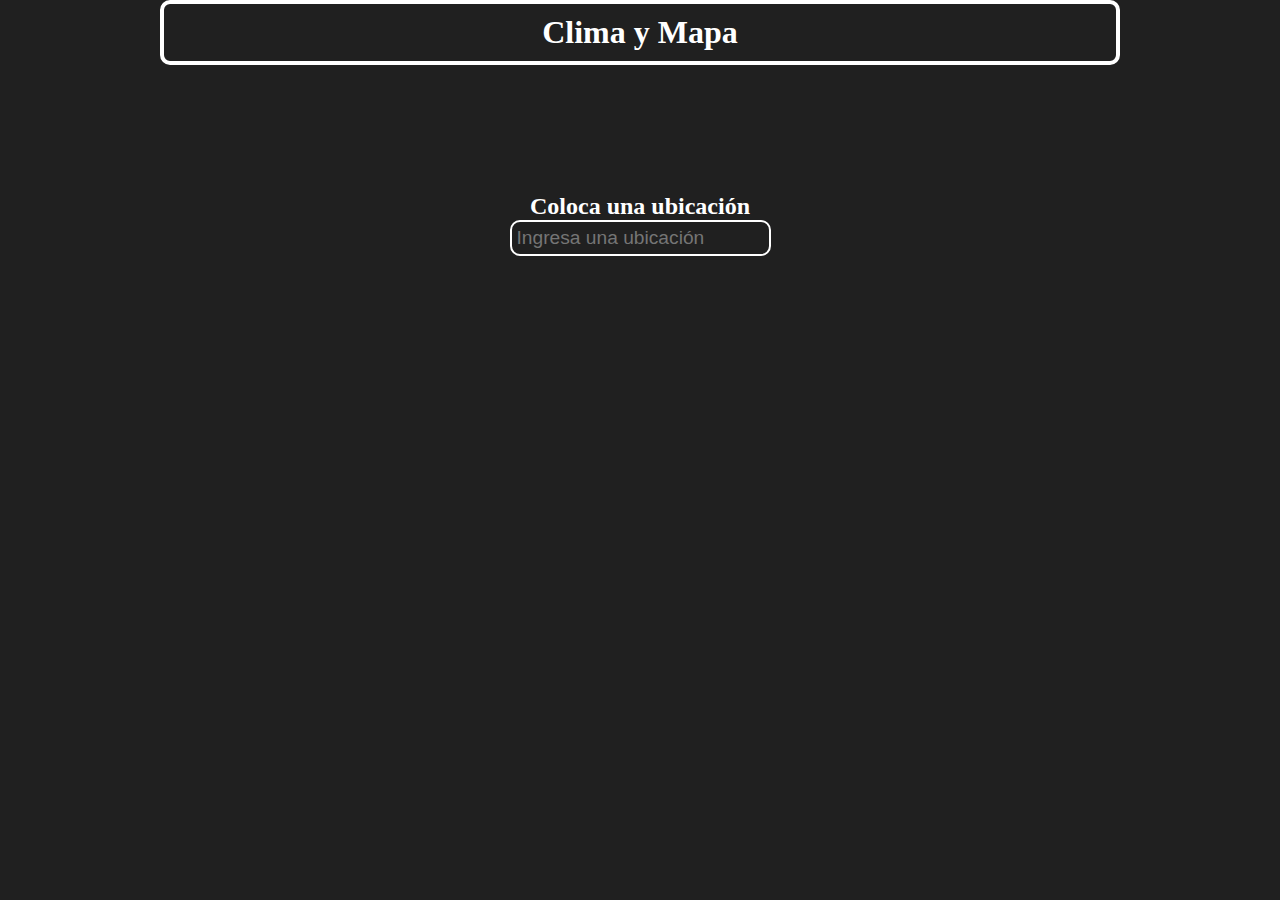
<file: Proyecto14/index.html>
<!DOCTYPE html>
<html lang="en">
<head>
    <meta charset="UTF-8">
    <meta name="viewport" content="width=device-width, initial-scale=1.0">
    <title>Clima y Mapa</title>
    <link rel="stylesheet" href="style.css">
</head>
<body>
    <header>
        <h1>Clima y Mapa</h1>
    </header>
    <div id="texto">
        <h2>Coloca una ubicación</h2>
        <input id="input" type="text" placeholder="Ingresa una ubicación">
    </div>
    <div id="mapa"></div>
    <div id="clima"></div>
    <script src="javascript.js"></script>
</body>
</html>
</file>
<file: Proyecto14/style.css>
*{
    margin:0;
    padding: 0;
    box-sizing: border-box;
}
body{
    background-color: rgb(32, 32, 32);
    display: flex;
    flex-wrap: wrap;
    flex-direction: column;
    align-items: center;
}
header{
    display: flex;
    align-items: center;
    flex-wrap: wrap;
    flex-direction: column;
    padding: 10px;
    color:white;
    width: 75%;
    background-color: rgb(32, 32, 32);
    justify-content: center;
    border: 4px solid white;
    border-radius: 10px;
    border-color: white;
    font-size: 100%;
}

#texto{
    display: flex;
    align-items: center;
    flex-wrap: wrap;
    flex-direction: column;
    margin-top: 10%;
    color:white;
}

input{
    border-radius: 10px;
    font-size: 120%;
    color:white;
    background-color: rgb(32, 32, 32) ;
    border-color: white;
    padding:5px;
    border:2px solid;
}
</file>
